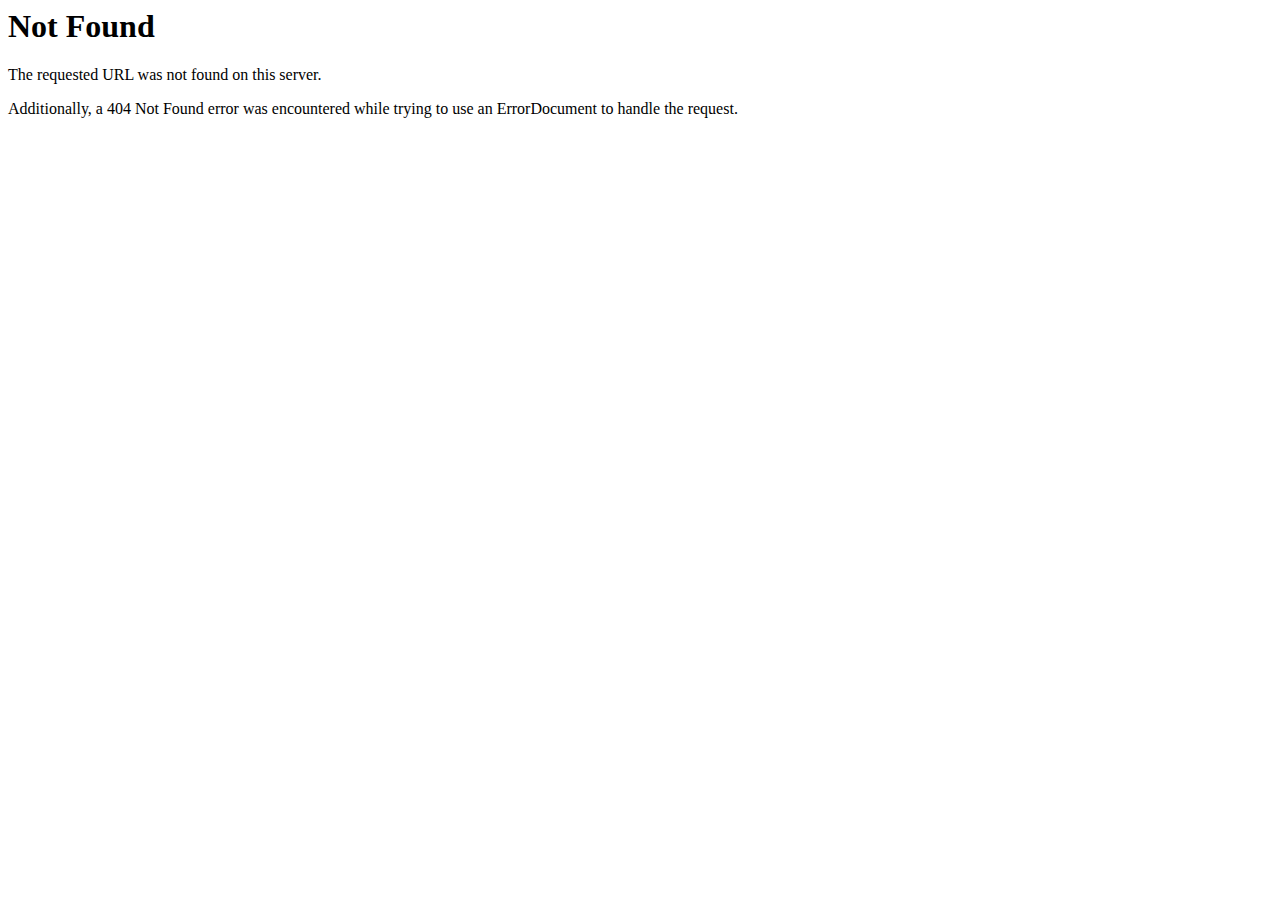
<file: draggable.png.pagespeed.ce.NtfbfQM59i.html>
<!DOCTYPE HTML PUBLIC "-//IETF//DTD HTML 2.0//EN">
<html><head>
<title>404 Not Found</title>
</head><body>
<h1>Not Found</h1>
<p>The requested URL was not found on this server.</p>
<p>Additionally, a 404 Not Found
error was encountered while trying to use an ErrorDocument to handle the request.</p>
</body></html>
</file>
